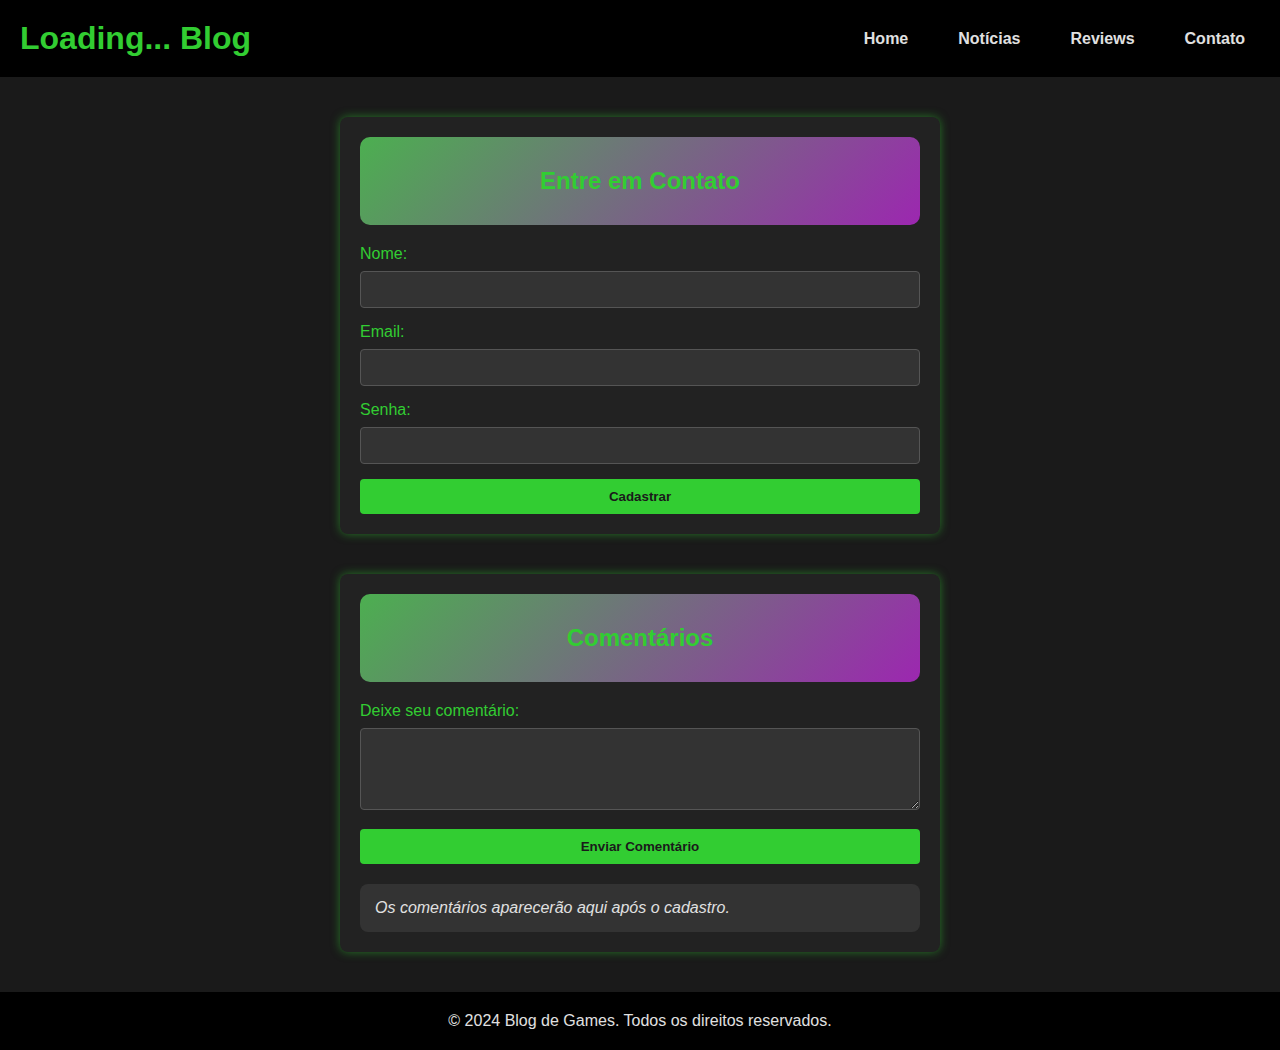
<file: contato.html>
<!DOCTYPE html>
<html lang="pt-BR">
<head>
    <meta charset="UTF-8">
    <title>Loading... Blog - Contato</title>
    <link rel="stylesheet" href="css/styles.css">
    <link rel="shortcut icon" href="game.icon.png" type="image/x-icon">
</head>
<body>
    <!-- Cabeçalho -->
    <header>
        <div class="logo">
            <h1>Loading... Blog</h1>
        </div>
        <nav>
            <ul>
                <li><a href="index.html">Home</a></li>
                <li><a href="noticias.html">Notícias</a></li>
                <li><a href="reviews.html">Reviews</a></li>
                <li><a href="contato.html">Contato</a></li>
            </ul>
        </nav>
    </header>

    <!-- Formulário de Contato -->
    <section class="contact-form">
        <h2>Entre em Contato</h2>
        <form id="cadastroForm">
            <label for="nome">Nome:</label>
            <input type="text" id="nome" name="nome" required>
            
            <label for="email">Email:</label>
            <input type="email" id="email" name="email" required>
            
            <label for="senha">Senha:</label>
            <input type="password" id="senha" name="senha" required>

            <button type="submit">Cadastrar</button>
        </form>
    </section>

    <!-- Área de Comentários -->
    <section class="comments-section">
        <h2>Comentários</h2>
        <form id="comentarioForm">
            <label for="comentario">Deixe seu comentário:</label>
            <textarea id="comentario" name="comentario" rows="4" required></textarea>
            <button type="submit">Enviar Comentário</button>
        </form>

        <!-- Comentários -->
        <div id="comentarios">
            <p>Os comentários aparecerão aqui após o cadastro.</p>
        </div>
    </section>

    <!-- Rodapé -->
    <footer>
        <p>&copy; 2024 Blog de Games. Todos os direitos reservados.</p>
    </footer>
    <script src="js/script.js"></script>

</body>
</html>
</file>
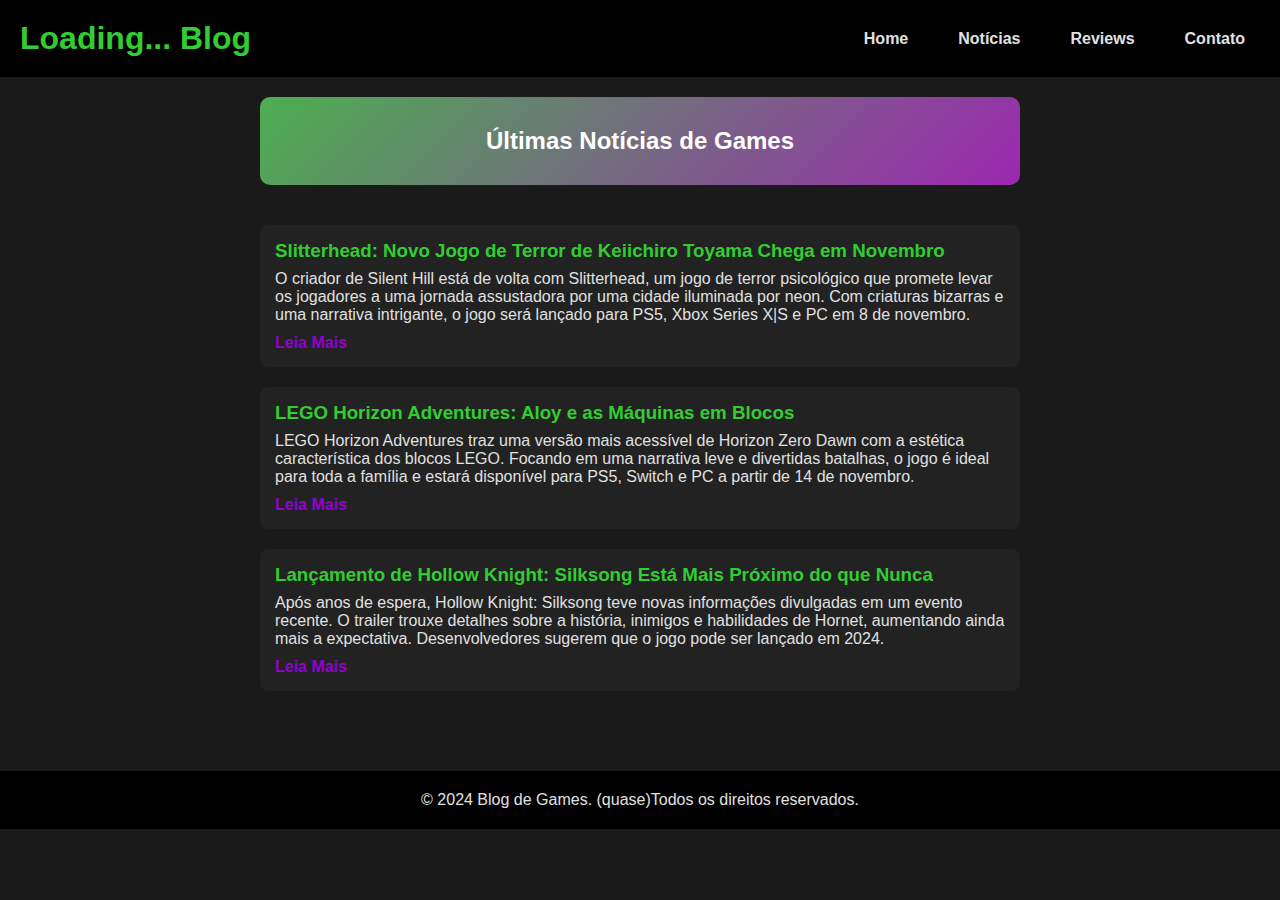
<file: noticias.html>
<!DOCTYPE html>
<html lang="pt-BR">
<head>
    <meta charset="UTF-8">
    <meta name="viewport" content="width=device-width, initial-scale=1.0">
    <title>Loading... Blog - Notícias</title>
    <link rel="stylesheet" href="css/styles.css">
</head>
<body>
    <!-- Cabeçalho -->
    <header>
        <div class="logo">
            <h1>Loading... Blog</h1>
        </div>
        <nav>
            <ul>
                <li><a href="index.html">Home</a></li>
                <li><a href="noticias.html">Notícias</a></li>
                <li><a href="reviews.html">Reviews</a></li>
                <li><a href="contato.html">Contato</a></li>
            </ul>
        </nav>
    </header>
    <!-- Seção de Notícias -->
    <main>
        <section class="noticias">
            <h2>Últimas Notícias de Games</h2>
            
            <!-- Notícia 1 -->
            <article class="noticia">
                <h3>Slitterhead: Novo Jogo de Terror de Keiichiro Toyama Chega em Novembro</h3>
                <p>O criador de Silent Hill está de volta com Slitterhead, um jogo de terror psicológico que promete levar os jogadores a uma jornada assustadora por uma cidade iluminada por neon. Com criaturas bizarras e uma narrativa intrigante, o jogo será lançado para PS5, Xbox Series X|S e PC em 8 de novembro.</p>
                <a href="https://store.steampowered.com/app/2631250/Slitterhead/">Leia Mais</a>
            </article>

            <!-- Notícia 2 -->
            <article class="noticia">
                <h3>LEGO Horizon Adventures: Aloy e as Máquinas em Blocos</h3>
                <p>LEGO Horizon Adventures traz uma versão mais acessível de Horizon Zero Dawn com a estética característica dos blocos LEGO. Focando em uma narrativa leve e divertidas batalhas, o jogo é ideal para toda a família e estará disponível para PS5, Switch e PC a partir de 14 de novembro.</p>
                <a href="https://www.playstation.com/pt-br/games/lego-horizon-adventures/">Leia Mais</a>
            </article>

            <!-- Notícia 3 -->
            <article class="noticia">
                <h3>Lançamento de Hollow Knight: Silksong Está Mais Próximo do que Nunca</h3>
                <p>Após anos de espera, Hollow Knight: Silksong teve novas informações divulgadas em um evento recente. O trailer trouxe detalhes sobre a história, inimigos e habilidades de Hornet, aumentando ainda mais a expectativa. Desenvolvedores sugerem que o jogo pode ser lançado em 2024.</p>
                <a href="https://www.tecmundo.com.br/voxel/275217-hollow-knight-silksong-lancado-veja-previsoes.htm">Leia Mais</a>
            </article>
        </section>
    </main>

    <footer>
        <p>&copy; 2024 Blog de Games. (quase)Todos os direitos reservados.</p>
    </footer>
</body>
</html>
</file>
<file: css/styles.css>
/* Banners Rotativos */
.slider {
    margin: 0 auto;
    width: 800px;
    height: 400px;
    overflow: hidden;
}

.slides {
    width: 400%;
    height: 400px;
    display: flex;
}

.slides input {
    display: none;
}

.slide {
    width: 25%;
    position: relative;
    transition: 2s;
}

.slide img {
    width: 800px;
}

/* Efeito ao passar o mouse nas imagens */

.slide a img {
    transition: transform 0.3s ease, filter 0.3s ease;
    cursor: pointer;
}

.slide a img:hover {
    transform: scale(1.05);
    filter: brightness(85%);
}

.manual-navigation {
    position: absolute;
    width: 800px;
    margin-top: -40px;
    display: flex;
    justify-content: center;
}

.manual-btn {
    border: 2px solid #fff;
    padding: 5px;
    border-radius: 10px;
    cursor: pointer;
    transition: 1s;
}

.manual-btn:not(:last-child) {
    margin-right: 40px;
}

.manual-btn:hover {
    background-color: #fff;
}

#radio1:checked ~ .first {
    margin-left: 0;
}

#radio2:checked ~ .first {
    margin-left: -25%;
}

#radio3:checked ~ .first {
    margin-left: -50%;
}

#radio4:checked ~ .first {
    margin-left: -75%;
}

.navigation-auto div {
    border: 2px solid #20adff;
    padding: 5px;
    border-radius: 10px;
    cursor: pointer;
    transition: 1s;
}

.navigation-auto {
    position: absolute;
    width: 800px;
    margin-top: 360px;
    display: flex;
    justify-content: center;
}

.navigation-auto div:not(:last-child) {
    margin-right: 40px;
}

#radio1:checked ~ .navigation-auto .auto-btn1 {
    background-color: #fff;
}

#radio2:checked ~ .navigation-auto .auto-btn2 {
    background-color: #fff;
}

#radio3:checked ~ .navigation-auto .auto-btn3 {
    background-color: #fff;
}

#radio4:checked ~ .navigation-auto .auto-btn4 {
    background-color: #fff;
}

/* Seção do Destaque*/

.destaque {
    padding: 30px;
    background: linear-gradient(135deg, #4caf50, #9c27b0);
    color: #fff;
    border-radius: 10px;
    text-align: center;
    margin-bottom: 40px;
}

.destaque h2 {
    font-size: 2.5rem;
    margin-bottom: 20px;
    color: #fff;
    text-shadow: 2px 2px 5px rgba(0, 0, 0, 0.3);
}

.artigo-destaque {
    display: flex;
    flex-direction: column;
    align-items: center;
    border: 2px solid #fff;
    border-radius: 10px;
    padding: 20px;
    background: #fff;
    color: #333;
    box-shadow: 0 4px 10px rgba(0, 0, 0, 0.2);
}

.artigo-destaque img {
    border-radius: 10px;
    margin-bottom: 20px;
    width: 100%;
    max-width: 500px;
}

.artigo-destaque h3 {
    font-size: 1.8rem;
    color: #4caf50;
    margin-bottom: 10px;
}

.artigo-destaque p {
    font-size: 1rem;
    margin-bottom: 20px;
    color: #555;
}

.artigo-destaque a {
    text-decoration: none;
    background-color: #9c27b0;
    color: #fff;
    padding: 10px 20px;
    border-radius: 5px;
    font-weight: bold;
    transition: background-color 0.3s ease, color 0.3s ease;
}

.artigo-destaque a:hover {
    background-color: #4caf50;
    color: #fff;
}


/* Seção de Artigos Recentes  */

h2 {
    padding: 30px;
    background: linear-gradient(135deg, #4caf50, #9c27b0);
    color: #fff;
    border-radius: 10px;
    text-align: center;
    margin-bottom: 40px;
}
.artigos {
    display: grid;
    grid-template-columns: repeat(auto-fit, minmax(300px, 1fr));
    gap: 20px;
    padding: 20px;
}

.artigo {
    border: 1px solid #ddd;
    border-radius: 8px;
    overflow: hidden;
    background: #f9f9f9;
    transition: transform 0.3s ease, box-shadow 0.3s ease;
}

.artigo:hover {
    transform: translateY(-5px);
    box-shadow: 0 4px 10px rgba(0, 0, 0, 0.2);
}

.artigo img {
    width: 100%;
    height: auto;
}

.artigo h3 {
    font-size: 1.5rem;
    color: #2e2e2e; 
    padding: 10px;
}

.artigo p {
    padding: 0 10px 10px;
    font-size: 1rem;
    color: #4a4a4a; 
}
.artigo a {
    display: inline-block;
    margin: 10px;
    padding: 8px 15px;
    background-color: #4caf50;
    color: #fff;
    text-decoration: none;
    border-radius: 5px;
    transition: background-color 0.3s ease;
}
.artigo a:hover {
    background-color: #9c27b0;
}



/* Estilo do Rodapé */
.footer {
    background-color: #1a1a1a;
    color: #e0e0e0;
    padding: 30px 0;
}

.footer-content {
    display: flex;
    justify-content: space-between;
    max-width: 800px;
    margin: 0 auto;
    padding: 0 20px;
}

.footer-section {
    flex: 1;
    margin: 0 10px;
}

.footer-section h3 {
    color: #32CD32; 
    margin-bottom: 10px;
}

.footer-section p,
.footer-section ul {
    color: #e0e0e0;
}

.footer-section ul {
    list-style: none;
    padding: 0;
}

.footer-section ul li {
    margin-bottom: 8px;
}

.footer-section ul li a {
    color: #e0e0e0;
    text-decoration: none;
    transition: color 0.3s;
}

.footer-section ul li a:hover {
    color: #9400D3; 
}

.social-link {
    display: inline-block;
    color: #32CD32; 
    margin-right: 10px;
    text-decoration: none;
    transition: color 0.3s;
}

.social-link:hover {
    color: #9400D3; 
}

/* Rodapé Inferior */
.footer-bottom {
    text-align: center;
    padding: 15px 0;
    border-top: 1px solid #32CD32;
    margin-top: 20px;
    color: #e0e0e0;
}


.noticias {
    max-width: 800px;
    margin: 0 auto;
    padding: 20px;
    text-align: left;
}

.noticia {
    margin-bottom: 20px;
    padding: 15px;
    background-color: #222;
    border-radius: 8px;
}

.noticia h3 {
    color: #32CD32; 
    margin-bottom: 8px;
}

.noticia p {
    color: #e0e0e0;
    margin-bottom: 10px;
}

.noticia a {
    color: #9400D3; 
    text-decoration: none;
    font-weight: bold;
}

.noticia a:hover {
    color: #32CD32; 
}

/* Estilos gerais */
* {
    margin: 0;
    padding: 0;
    box-sizing: border-box;
    font-family: Arial, sans-serif;
}

body {
    background-color: #111; 
    color: #e0e0e0; 
}

/* Cabeçalho */
header {
    background-color: #1a1a1a; 
    color: #e0e0e0;
    padding: 20px;
    display: flex;
    align-items: center;
    justify-content: space-between;
}

header .logo h1 {
    color: #32CD32; 
}

header nav ul {
    list-style: none;
    display: flex;
    gap: 20px;
}

header nav ul li a {
    color: #e0e0e0;
    text-decoration: none;
    font-weight: bold;
    transition: color 0.3s;
}

header nav ul li a:hover {
    color: #9400D3; /* Roxo no hover */
}

/* Seção de Reviews */
.variedades {
    padding: 20px;
    background-color: #1c1c1c; /* Fundo escuro */
    color: #fff;
}

.reviews-container {
    display: grid;
    grid-template-columns: repeat(auto-fill, minmax(300px, 1fr));
    gap: 20px;
}

.review {
    background-color: #2c2c2c;
    border-radius: 10px;
    padding: 15px;
    transition: transform 0.3s ease-in-out;
    box-shadow: 0 0 10px rgba(0, 0, 0, 0.3);
}

.review:hover {
    transform: scale(1.05); /* Efeito de zoom */
    box-shadow: 0 0 20px rgba(0, 0, 0, 0.5);
}

.review img {
    width: 100%;
    border-radius: 10px;
}

.review h3 {
    font-size: 1.5rem;
    margin: 10px 0;
}

.review p {
    font-size: 1rem;
    color: #ccc;
}

.review a {
    text-decoration: none;
    color: #03f810; /* Cor azul clara */
    font-weight: bold;
    transition: color 0.3s ease;
}

.review a:hover {
    color: #fff;
}


/* Rodapé */
footer {
    background-color: #1a1a1a;
    color: #e0e0e0;
    padding: 20px;
    text-align: center;
    margin-top: 40px;
}

/* Estilos */
body {
    font-family: Arial, sans-serif;
    color: #e0e0e0;
    background-color: #1a1a1a;
    margin: 0;
    padding: 0;
}

header {
    background-color: #000;
    padding: 20px;
    text-align: center;
}

header h1 {
    color: #32CD32;
}

nav ul {
    list-style: none;
    display: flex;
    justify-content: center;
    padding: 0;
}

nav ul li {
    margin: 0 15px;
}

nav ul li a {
    color: #e0e0e0;
    text-decoration: none;
    font-weight: bold;
    transition: color 0.3s;
}

nav ul li a:hover {
    color: #9400D3; /* Roxo ao passar o mouse */
}

/*Formulário de contato */
.contact-form, .comments-section {
    max-width: 600px;
    margin: 40px auto;
    padding: 20px;
    background-color: #222;
    border-radius: 8px;
    box-shadow: 0 0 10px rgba(50, 205, 50, 0.5); /* Verde translúcido */
}

.contact-form h2, .comments-section h2 {
    color: #32CD32;
    margin-bottom: 20px;
    text-align: center;
}

.contact-form label, .comments-section label {
    display: block;
    margin-bottom: 8px;
    color: #32CD32;
}

.contact-form input, .comments-section textarea {
    width: 100%;
    padding: 10px;
    margin-bottom: 15px;
    background-color: #333;
    color: #e0e0e0;
    border: 1px solid #555;
    border-radius: 4px;
}

.contact-form button, .comments-section button {
    display: inline-block;
    width: 100%;
    padding: 10px;
    background-color: #32CD32;
    color: #1a1a1a;
    font-weight: bold;
    border: none;
    border-radius: 4px;
    cursor: pointer;
    transition: background-color 0.3s;
}

.contact-form button:hover, .comments-section button:hover {
    background-color: #9400D3;
    color: #e0e0e0;
}

/* Comentários */
#comentarios {
    margin-top: 20px;
    padding: 15px;
    background-color: #333;
    border-radius: 8px;
    color: #e0e0e0;
    font-style: italic;
}

/* Rodapé contato */
footer {
    background-color: #000;
    color: #e0e0e0;
    padding: 20px;
    text-align: center;
    margin-top: 40px;
}

footer p {
    margin: 0;
}
</file>
